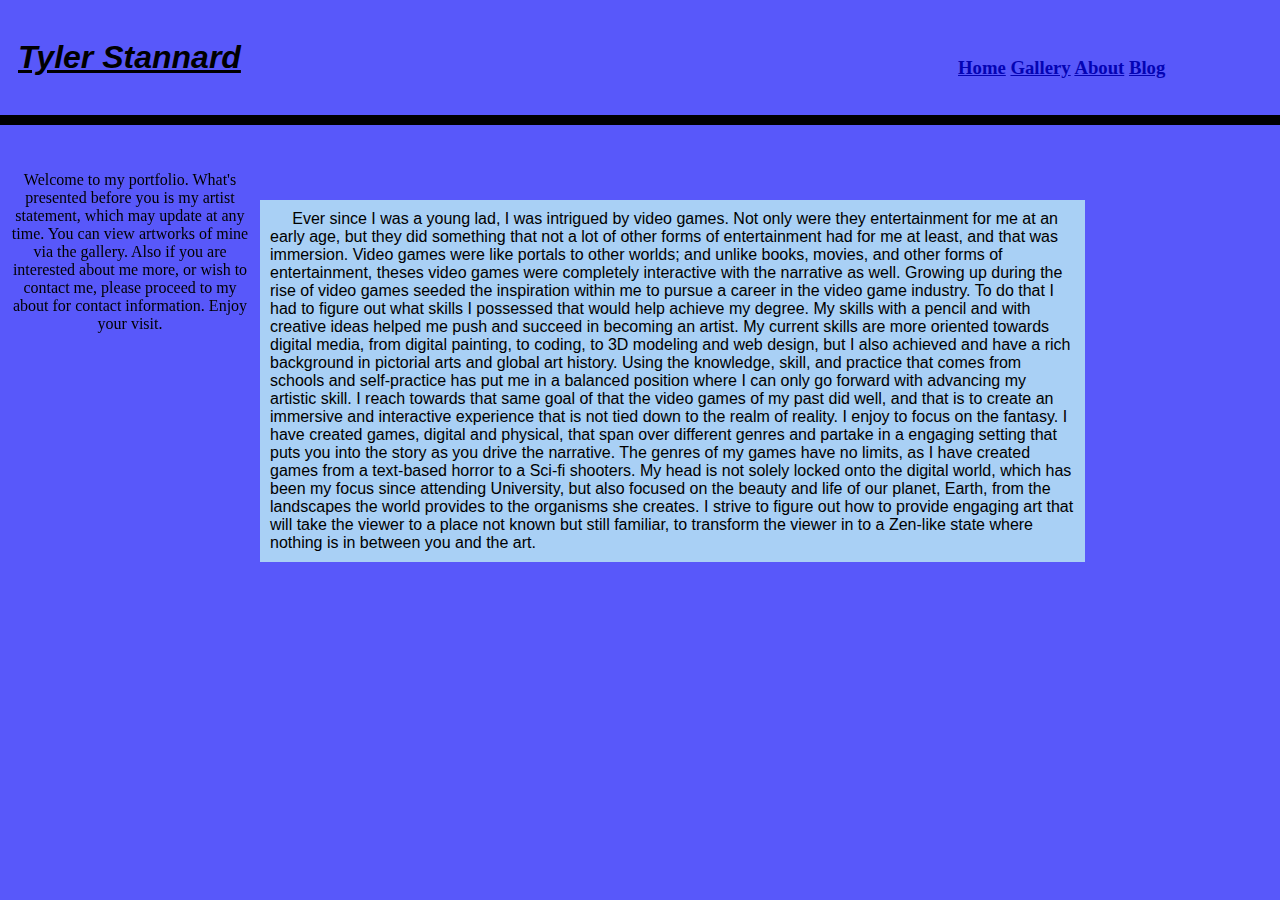
<file: index.html>
<!DOCTYPE.html>
</html>

<head>

<link rel="stylesheet" type="text/css" href="portfolio.css">

</head>

<body>
	
	<div id="title">
		<h1>

		Tyler Stannard
		
		</h1>
	</div>

	<div id="line">
	</div>
	
	<div id="nav">
		<h3>
		<a href="portfolio.html">Home</a>
		 <a href="gallery.html">Gallery</a>	
		  <a href="about.html">About</a>
		   <a href="https://tylerjoestannard.wordpress.com/">Blog</a>
		   </h3>
	</div>

	<div id="bio">
		
		<p></p>Welcome to my portfolio. What's presented before you is my artist statement, which may update at any time. You can view artworks of mine via the gallery. Also if you are interested about me more, or wish to contact me, please proceed to my about for contact information. Enjoy your visit.
	</div>

	<div id="content">
		&nbsp;&nbsp;&nbsp;&nbsp;&nbsp;Ever since I was a young lad, I was intrigued by video games. Not only were they entertainment for me at an early age, but they did something that not a lot of other forms of entertainment had for me at least, and that was immersion. Video games were like portals to other worlds; and unlike books, movies, and other forms of entertainment, theses video games were completely interactive with the narrative as well. Growing up during the rise of video games seeded the inspiration within me to pursue a career in the video game industry. 
	To do that I had to figure out what skills I possessed that would help achieve my degree. My skills with a pencil and with creative ideas helped me push and succeed in becoming an artist. My current skills are more oriented towards digital media, from digital painting, to coding, to 3D modeling and web design, but I also achieved and have a rich background in pictorial arts and global art history. Using the knowledge, skill, and practice that comes from schools and self-practice has put me in a balanced position where I can only go forward with advancing my artistic skill.
	 I reach towards that same goal of that the video games of my past did well, and that is to create an immersive and interactive experience that is not tied down to the realm of reality. I enjoy to focus on the fantasy. I have created games, digital and physical, that span over different genres and partake in a engaging setting that puts you into the story as you drive the narrative. The genres of my games have no limits, as I have created games from a text-based horror to a Sci-fi shooters.
	My head is not solely locked onto the digital world, which has been my focus since attending University, but also focused on the beauty and life of our planet, Earth, from the landscapes the world provides to the organisms she creates. 
	I strive to figure out how to provide engaging art that will take the viewer to a place not known but still familiar, to transform the viewer in to a Zen-like state where nothing is in between you and the art.

	</div>

	
</body>

</html>
</file>
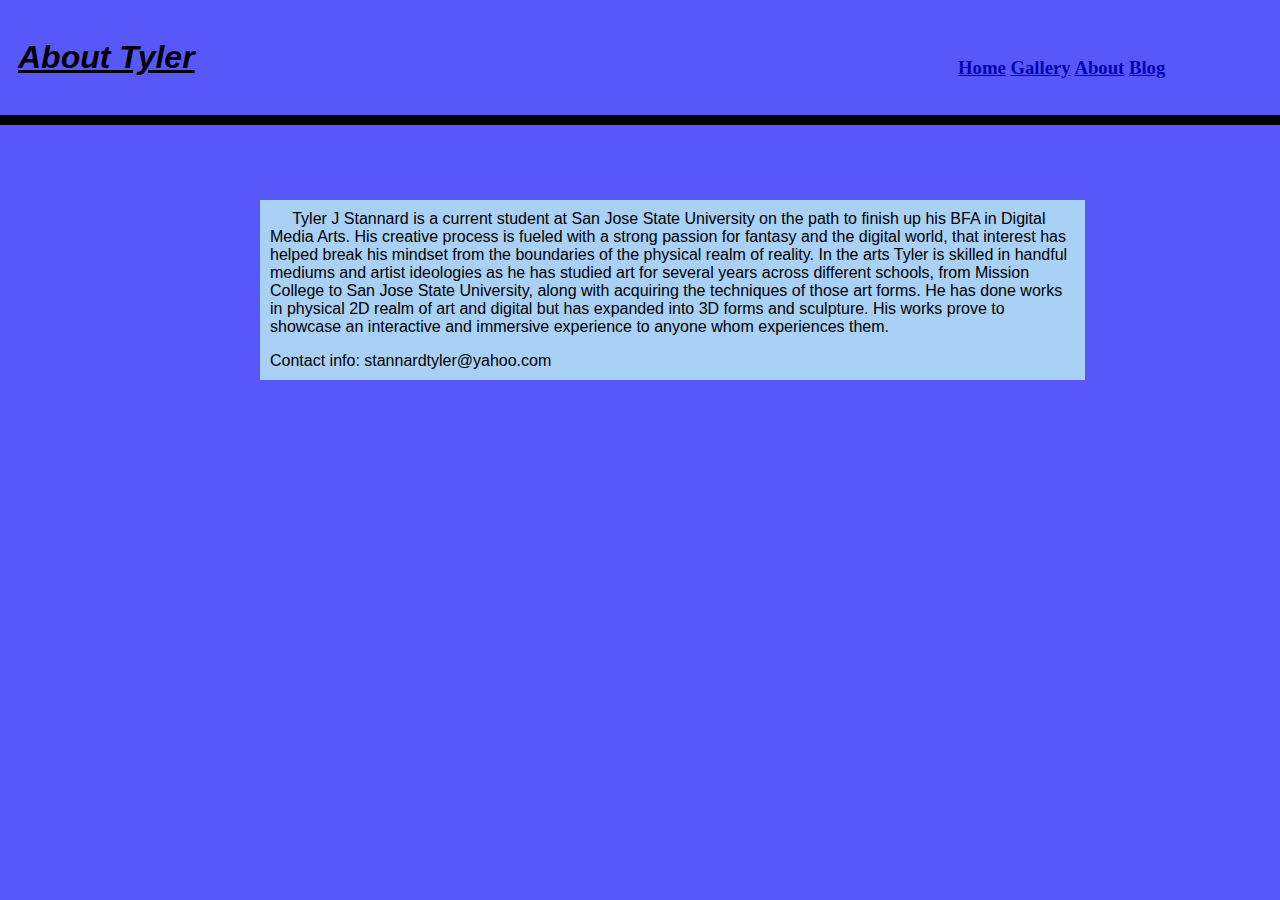
<file: about.html>
<!DOCTYPE.html>
</html>

<head>

<link rel="stylesheet" type="text/css" href="portfolio.css">

</head>

<body>
	
	<div id="title">
		<h1>

		About Tyler
		
		</h1>
	</div>

	<div id="line">
	</div>
	
	<div id="nav">
		<h3>
		<a href="portfolio.html">Home</a>
		 <a href="gallery.html">Gallery</a>	
		  <a href="about.html">About</a>
		   <a href="https://tylerjoestannard.wordpress.com/">Blog</a>
		   </h3>
	</div>

	<div id="content">
		&nbsp;&nbsp;&nbsp;&nbsp;&nbsp;Tyler J Stannard is a current student at San Jose State University on the path to finish up his BFA in Digital Media Arts. His creative process is fueled with a strong passion for fantasy and the digital world, that interest has helped break his mindset from the boundaries of the physical realm of reality. In the arts Tyler is skilled in handful mediums and artist ideologies as he has studied art for several years across different schools, from Mission College to San Jose State University, along with acquiring the techniques of those art forms. He has done works in physical 2D realm of art and digital but has expanded into 3D forms and sculpture. His works prove to showcase an interactive and immersive experience to anyone whom experiences them.

		<p></p><p></p>
		Contact info: stannardtyler@yahoo.com
	</div>

</body>

</html>
</file>
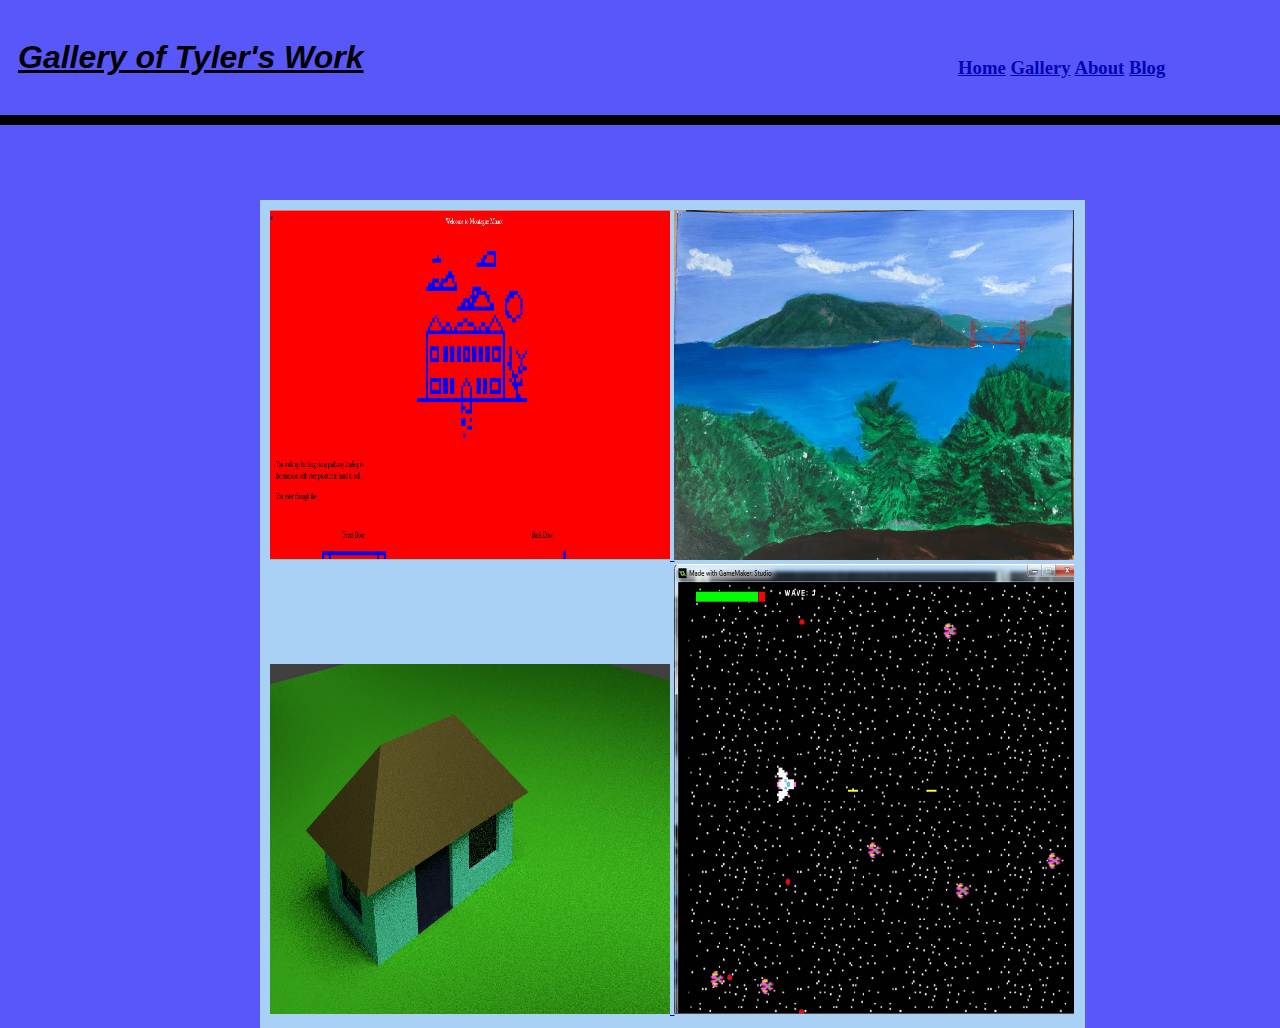
<file: gallery.html>
<!DOCTYPE.html>
</html>

<head>

<link rel="stylesheet" type="text/css" href="portfolio.css">

</head>

<body>
	
	<div id="title">
		<h1>

		Gallery of Tyler's Work
		
		</h1>
	</div>

	<div id="line">
	</div>
	
	<div id="nav">
		<h3>
		<a href="portfolio.html">Home</a>
		 <a href="gallery.html">Gallery</a>	
		  <a href="about.html">About</a>
		   <a href="https://tylerjoestannard.wordpress.com/">Blog</a>
		   </h3>
	</div>

	<div id="content">

	
		<a href="work1.html"><IMG STYLE="WIDTH:400px; HEIGHT:350px" SRC="work1.jpg">
		</a>

		<a href="work2.html"><IMG STYLE="WIDTH:400px; HEIGHT:350px" SRC="work2.jpg">

		<a href="work3.html"><IMG STYLE="WIDTH:400px; HEIGHT:350px" SRC="work3.jpg">

		<a href="work4.html"><IMG STYLE="WIDTH:400px; HEIGHT:450px" SRC="work4.jpg">

	
	</div>


</body>

</html>
</file>
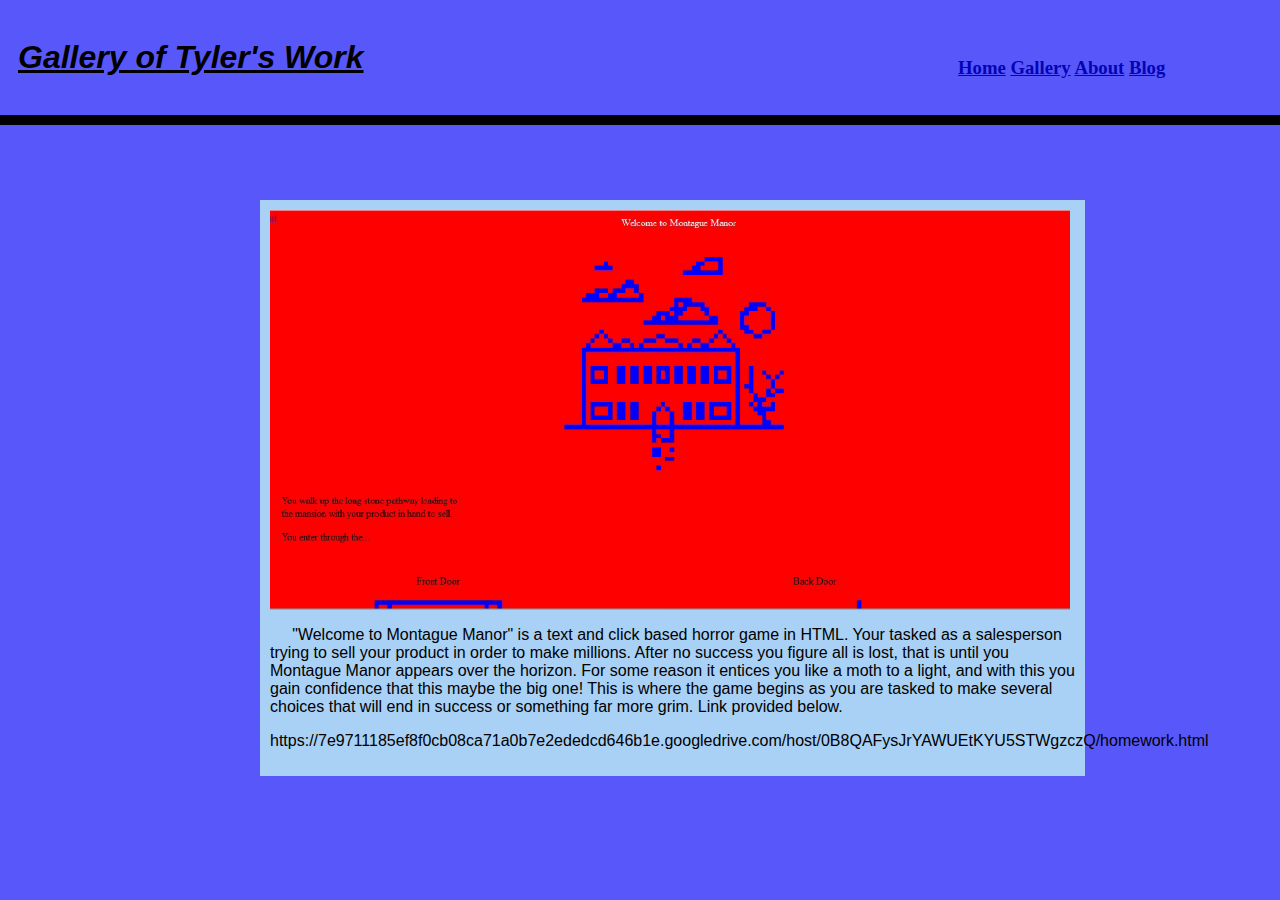
<file: work1.html>
<!DOCTYPE.html>
</html>

<head>

<link rel="stylesheet" type="text/css" href="portfolio.css">

</head>

<body>
	
	<div id="title">
		<h1>

		Gallery of Tyler's Work
		
		</h1>
	</div>

	<div id="line">
	</div>
	
	<div id="nav">
		<h3>
		<a href="portfolio.html">Home</a>
		 <a href="gallery.html">Gallery</a>	
		  <a href="about.html">About</a>
		   <a href="https://tylerjoestannard.wordpress.com/">Blog</a>
		   </h3>
	</div>

	<div id="content">

	
		<img src="work1.jpg" width="800" height="400">

		<p>&nbsp;&nbsp;&nbsp;&nbsp;&nbsp;"Welcome to Montague Manor" is a text and click based horror game in HTML. Your tasked as a salesperson trying to sell your product in order to make millions. After no success you figure all is lost, that is until you Montague Manor appears over the horizon. For some reason it entices you like a moth to a light, and with this you gain confidence that this maybe the big one! This is where the game begins as you are tasked to make several choices that will end in success or something far more grim. Link provided below. </p>
		<p>
https://7e9711185ef8f0cb08ca71a0b7e2ededcd646b1e.googledrive.com/host/0B8QAFysJrYAWUEtKYU5STWgzczQ/homework.html 
		</p>

	
	</div>


</body>

</html>
</file>
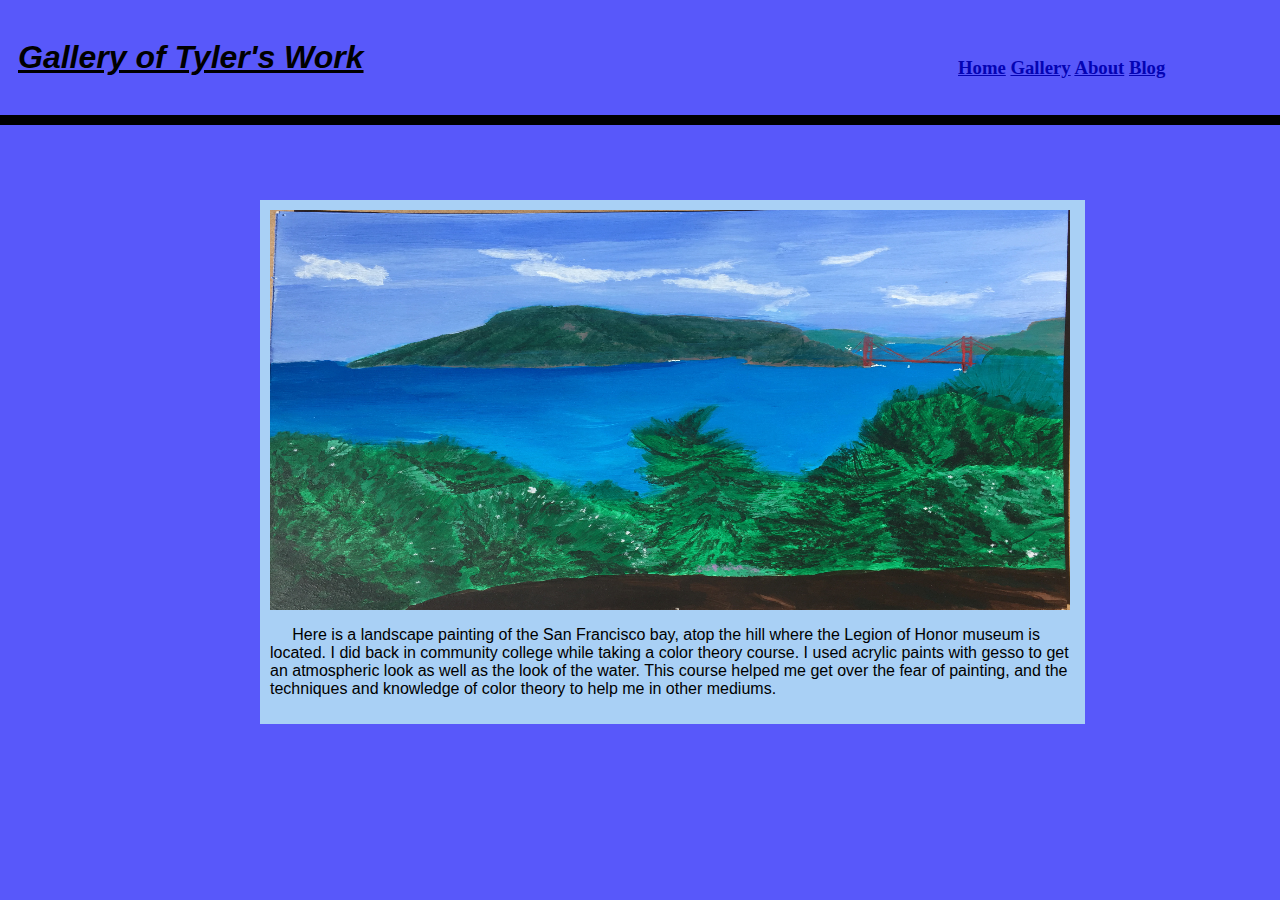
<file: work2.html>
<!DOCTYPE.html>
</html>

<head>

<link rel="stylesheet" type="text/css" href="portfolio.css">

</head>

<body>
	
	<div id="title">
		<h1>

		Gallery of Tyler's Work
		
		</h1>
	</div>

	<div id="line">
	</div>
	
	<div id="nav">
		<h3>
		<a href="portfolio.html">Home</a>
		 <a href="gallery.html">Gallery</a>	
		  <a href="about.html">About</a>
		   <a href="https://tylerjoestannard.wordpress.com/">Blog</a>
		   </h3>
	</div>

	<div id="content">

	
		<img src="work2.jpg" width="800" height="400">

		<p>&nbsp;&nbsp;&nbsp;&nbsp;&nbsp;Here is a landscape painting of the San Francisco bay, atop the hill where the Legion of Honor museum is located. I did back in community college while taking a color theory course. I used acrylic paints with gesso to get an atmospheric look as well as the look of the water. This course helped me get over the fear of painting, and the techniques and knowledge of color theory to help me in other mediums.</p>
	
	</div>


</body>

</html>
</file>
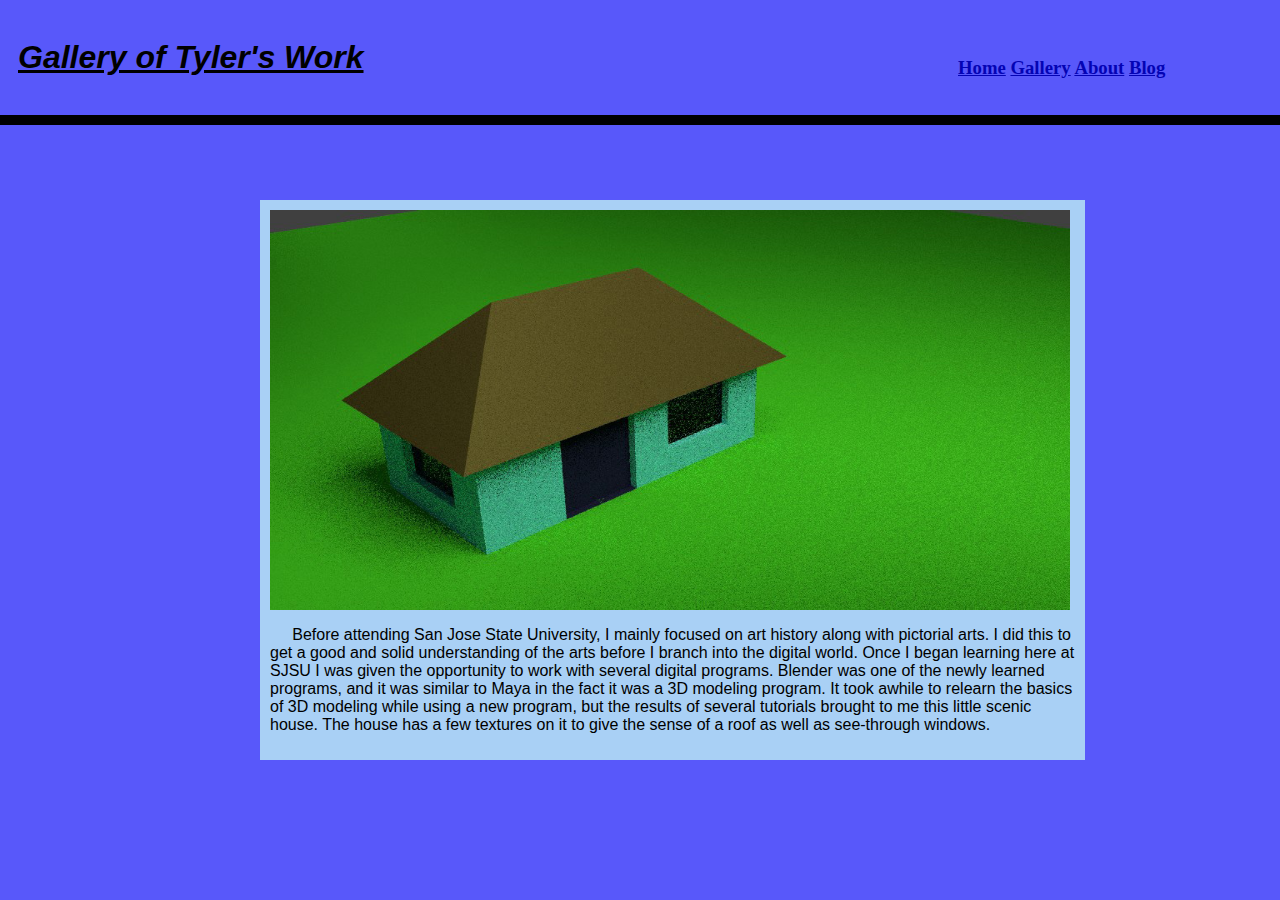
<file: work3.html>
<!DOCTYPE.html>
</html>

<head>

<link rel="stylesheet" type="text/css" href="portfolio.css">

</head>

<body>
	
	<div id="title">
		<h1>

		Gallery of Tyler's Work
		
		</h1>
	</div>

	<div id="line">
	</div>
	
	<div id="nav">
		<h3>
		<a href="portfolio.html">Home</a>
		 <a href="gallery.html">Gallery</a>	
		  <a href="about.html">About</a>
		   <a href="https://tylerjoestannard.wordpress.com/">Blog</a>
		   </h3>
	</div>

	<div id="content">

	
		<img src="work3.jpg" width="800" height="400">

		<p>&nbsp;&nbsp;&nbsp;&nbsp;&nbsp;Before attending San Jose State University, I mainly focused on art history along with pictorial arts. I did this to get a good and solid understanding of the arts before I branch into the digital world. Once I began learning here at SJSU I was given the opportunity to work with several digital programs. Blender was one of the newly learned programs, and it was similar to Maya in the fact it was a 3D modeling program. It took awhile to relearn the basics of 3D modeling while using a new program, but the results of several tutorials brought to me this little scenic house. The house has a few textures on it to give the sense of a roof as well as see-through windows. </p>
	
	</div>


</body>

</html>
</file>
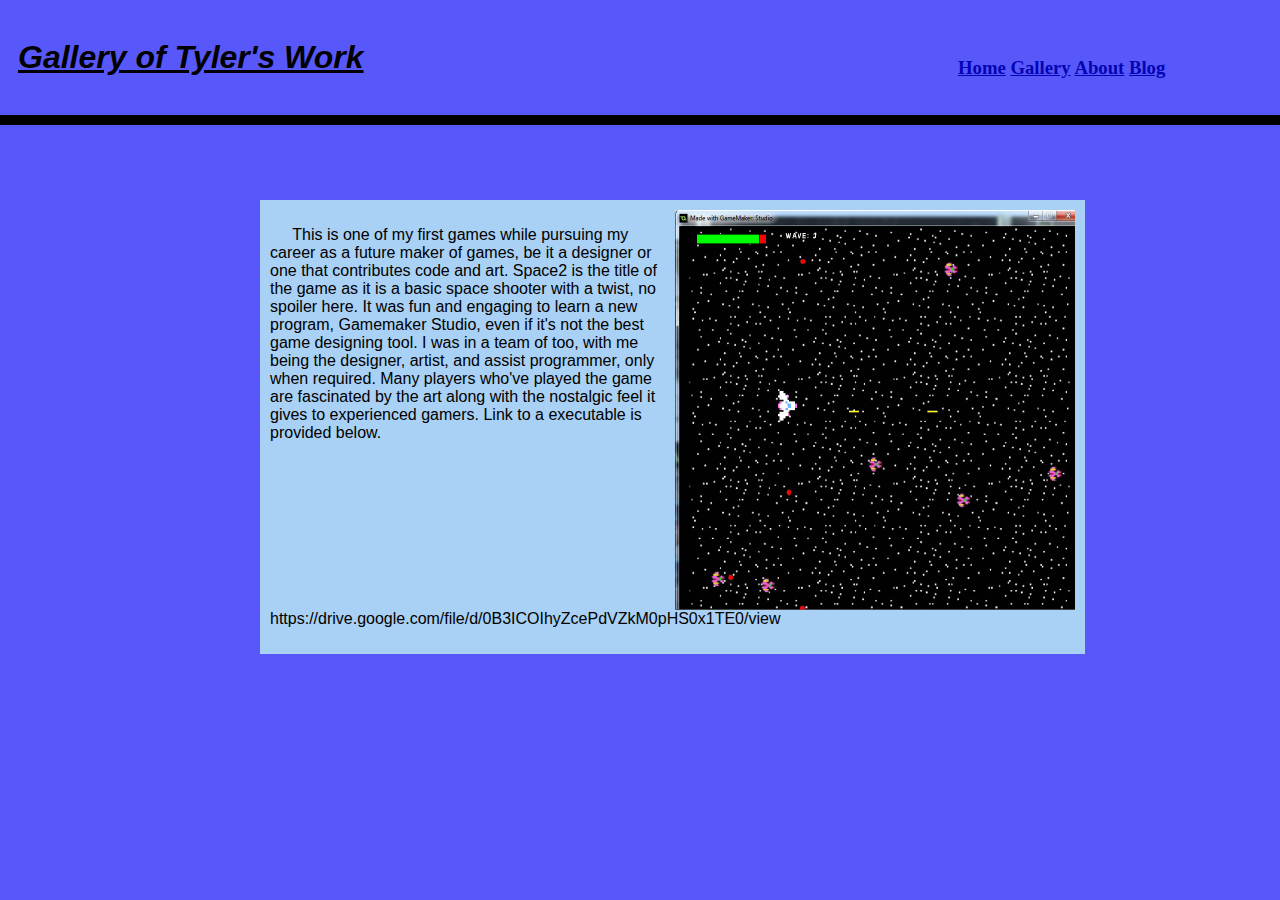
<file: work4.html>
<!DOCTYPE.html>
</html>

<head>

<link rel="stylesheet" type="text/css" href="portfolio.css">

</head>

<body>
	
	<div id="title">
		<h1>

		Gallery of Tyler's Work
		
		</h1>
	</div>

	<div id="line">
	</div>
	
	<div id="nav">
		<h3>
		<a href="portfolio.html">Home</a>
		 <a href="gallery.html">Gallery</a>	
		  <a href="about.html">About</a>
		   <a href="https://tylerjoestannard.wordpress.com/">Blog</a>
		   </h3>
	</div>

	<div id="content">

	
		<img src="work4.jpg" align="right" width="400" height="400">

		<p>&nbsp;&nbsp;&nbsp;&nbsp;&nbsp;This is one of my first games while pursuing my career as a future maker of games, be it a designer or one that contributes code and art. Space2 is the title of the game as it is a basic space shooter with a twist, no spoiler here. It was fun and engaging to learn a new program, Gamemaker Studio, even if it's not the best game designing tool. I was in a team of too, with me being the designer, artist, and assist programmer, only when required. Many players who've played the game are fascinated by the art along with the nostalgic feel it gives to experienced gamers. Link to a executable is provided below. </p>

		<p>
https://drive.google.com/file/d/0B3ICOIhyZcePdVZkM0pHS0x1TE0/view
		</p>

	
	</div>


</body>

</html>
</file>
<file: portfolio.css>
body{

	background-color: #5858FA;
	width:100%;

}

a:link {
	color: #0404B4
}

a:visited {
	color: #0404B4
}

a:hover {
	color: white
}

p{ 
font-family: "Arial Black", Gadget, sans-serif
}

h1{

	font-style: italic;
	text-decoration: underline;
	font-family: Impact, Charcoal, sans-serif;
}


#title {
	float: left;
	left: 0;
	
	color: black;
	padding: 10px;	
	left: 200px;
}

#line {
	position: fixed;
	top: 115px;
	left: 0;
	background-color: black;
	width: 100%;
	height: 10px;
}
#bio{
	position: fixed;
	text-align: center;
	top: 150px;
	left: 0;
	height: 100%;
	width: 250px;
	
	padding: 5px;
}

#nav {
	float:right;
	top: 50px;
	padding: 10px;
	width: 300px;
	margin: 20px;
		
}

#content {

	position: absolute;
	top: 200px;
	left: 260px;
	background-color: #A9D0F5;
	padding: 10px;
	width: 805px;
	font-family: "Trebuchet MS", Helvetica, sans-serif;

}
</file>
